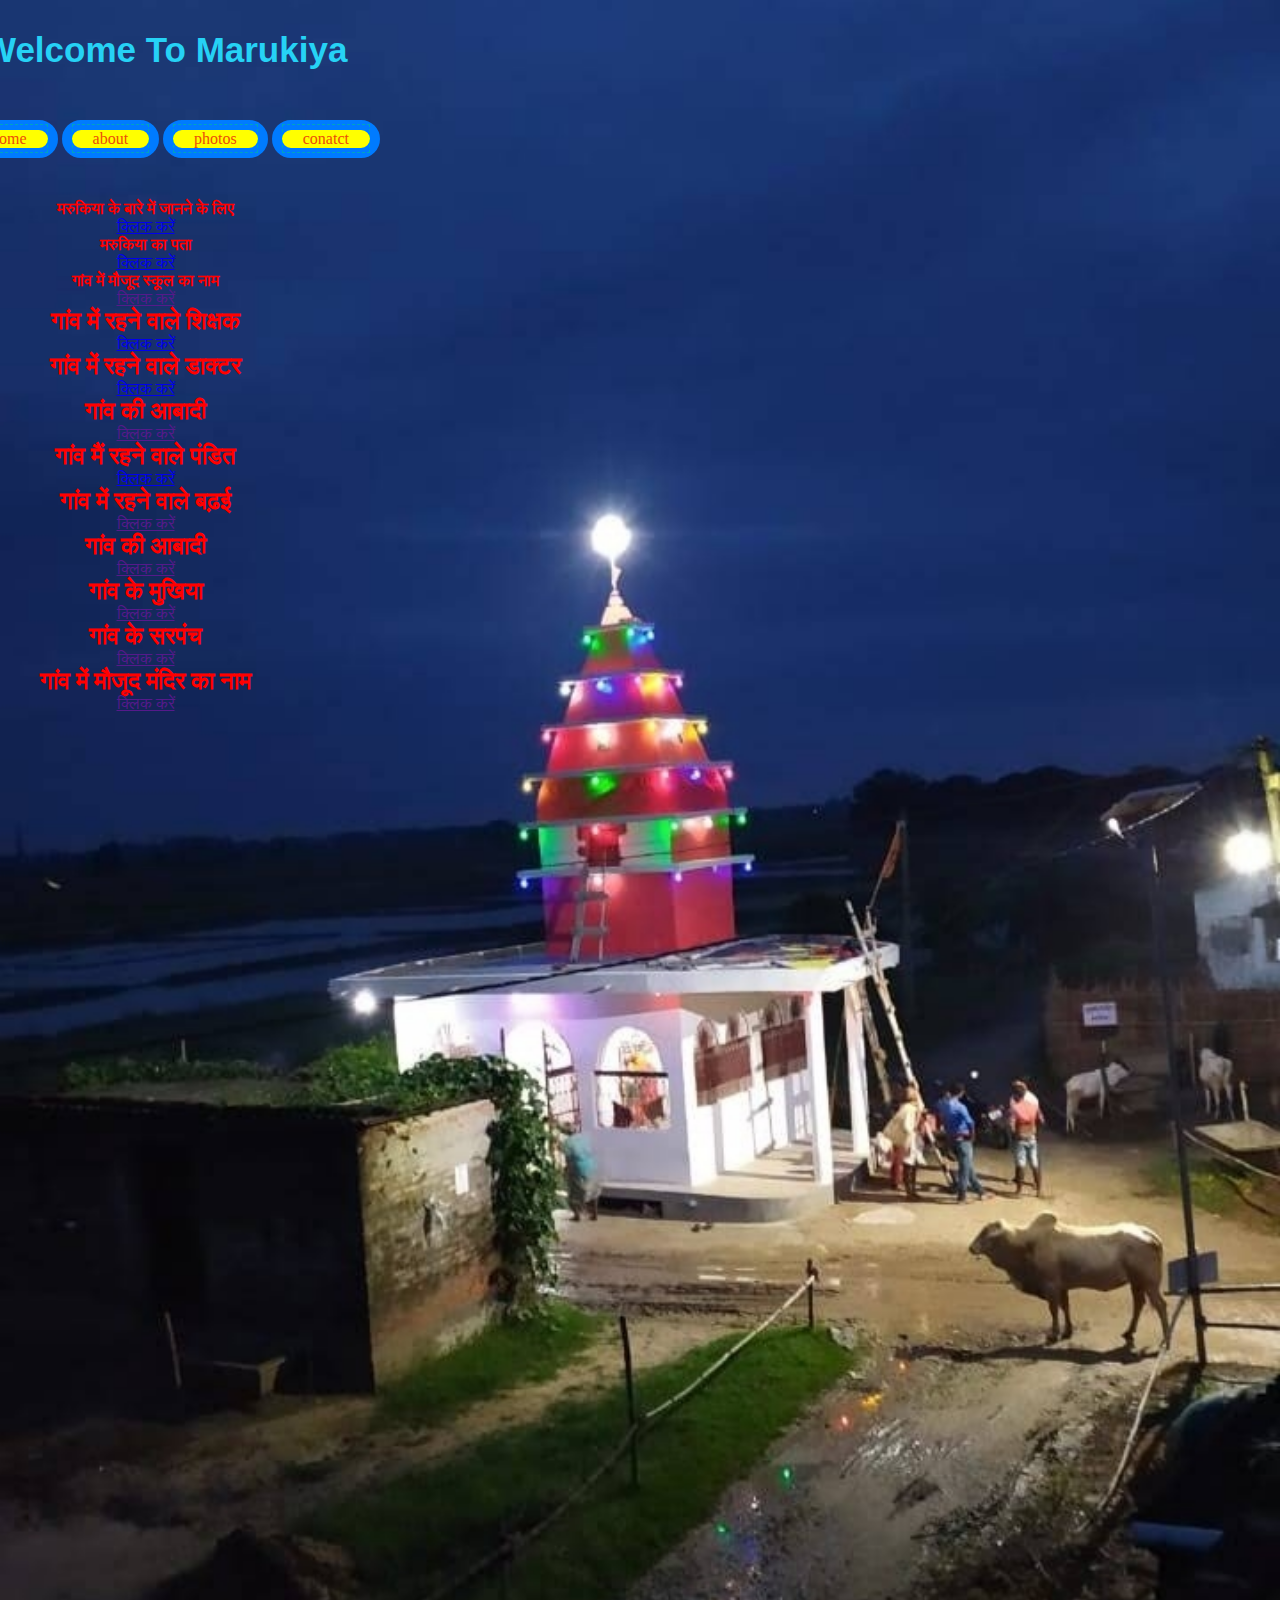
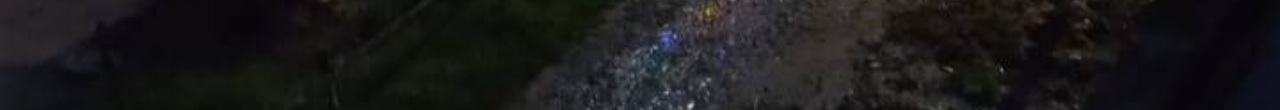
<file: index.html>
<!DOCTYPE html>
<html lang="en">
<head>
    <meta charset="UTF-8">
    <meta http-equiv="X-UA-Compatible" content="IE=edge">
    <meta name="viewport" content="width=device-width, initial-scale=1.0">
    <title>Document</title>
    <link rel="stylesheet" href="style.css">
</head>
<body>
    <div class="main" >
        <div class="navbar">
            <div class="icon">
                <h1 class="logo">Welcome To Marukiya </h1>
            </div>
            <div class="menu">
                <ul>
                    <li><a href="e.html">home</a></li>
                    <li><a href="#">about</a></li>
                    <li><a href="#">photos</a></li>
                    <li><a href="#">conatct</a></li> 
                </ul>
            </div>
            <header>
                    <div class="ram">
                        <h4>मरुकिया के बारे में जानने के लिए </h4>
                        <a href="d.html" target="_blank" rel="noopener noreferrer">क्लिक करें </a> <br>
                        <h4>मरुकिया का पता</h4>
                        <a href="c.html" target="_blank" rel="noopener noreferrer">क्लिक करें </a> <br>
                        <h4>गांव में मौजूद स्कूल का नाम</h4>
                        <a href="" target="_blank" rel="noopener noreferrer">क्लिक करें </a> <br>
                        <h2>गांव में रहने वाले शिक्षक</h2>
                        <a href="b.html" target="_blank" rel="noopener noreferrer">क्लिक करें </a> <br>
                        <h2>गांव में रहने वाले डाक्टर</h2>
                        <a href="a.html" target="_blank" rel="noopener noreferrer">क्लिक करें </a> <br>
                        <h2>गांव की आबादी</h2>
                        <a href="" target="_blank" rel="noopener noreferrer">क्लिक करें </a> <br>
                        <h2>गांव मैं रहने वाले पंडित</h2>
                        <a href="f.html" target="_blank" rel="noopener noreferrer">क्लिक करें </a> <br>
                        <h2>गांव में रहने वाले बढ़ई</h2>
                        <a href="" target="_blank" rel="noopener noreferrer">क्लिक करें </a> <br>
                        <h2>गांव की आबादी</h2>
                        <a href="" target="_blank" rel="noopener noreferrer">क्लिक करें </a> <br>
                        <h2>गांव के मुखिया</h2>
                        <a href="" target="_blank" rel="noopener noreferrer">क्लिक करें </a> <br>
                        <h2>गांव के सरपंच</h2>
                        <a href="" target="_blank" rel="noopener noreferrer">क्लिक करें </a> <br>
                        <h2>गांव में मौजूद मंदिर का नाम</h2>
                        <a href="" target="_blank" rel="noopener noreferrer">क्लिक करें </a> <br>
                    </div>
            </header>
        </div>
    </div>
</body>
</html>
</file>
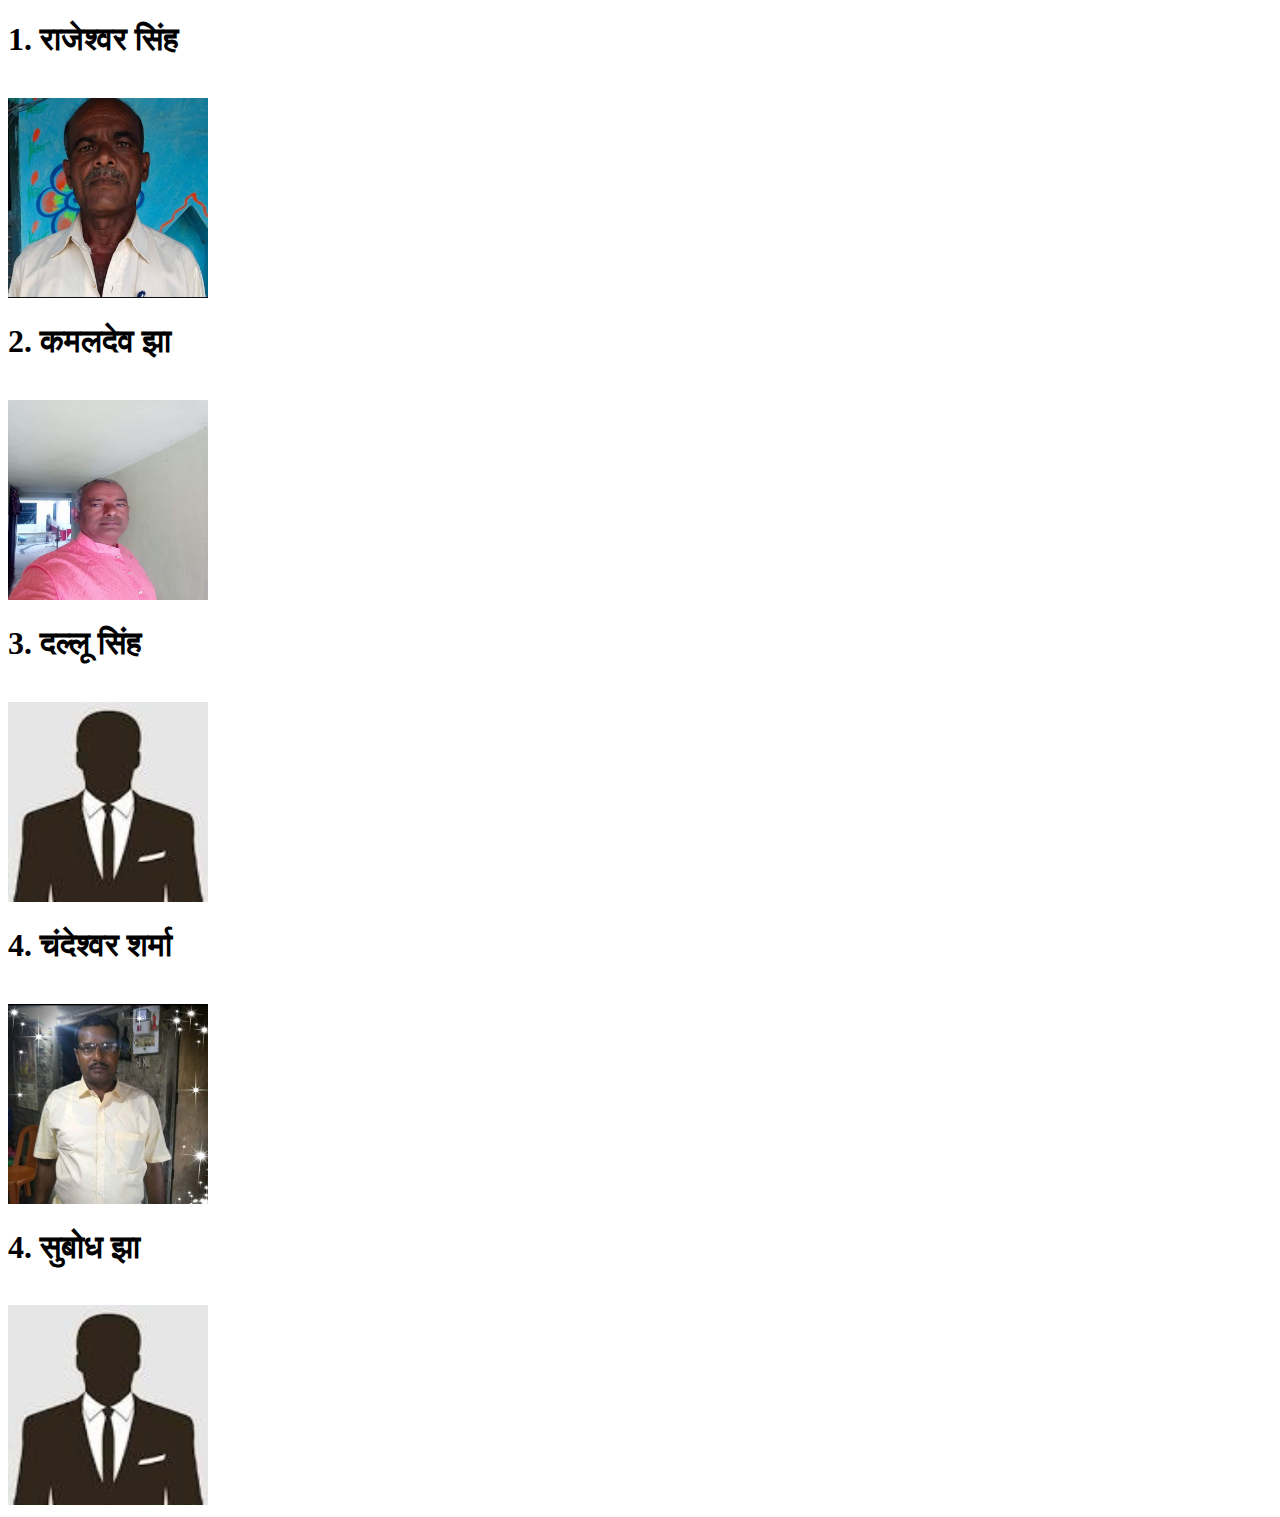
<file: a.html>
<!DOCTYPE html>
<html lang="en">
<head>
    <meta charset="UTF-8">
    <meta http-equiv="X-UA-Compatible" content="IE=edge">
    <meta name="viewport" content="width=device-width, initial-scale=1.0">
    <title>Document</title>
</head>
<body>
    <h1>1. राजेश्वर सिंह</h1> <br>
    <img src="img\rajeshwar.jpg" alt="" height="200"; width="200">
    <h1>2. कमलदेव झा</h1> <br>
    <img src="img\kamaldev jha.jpg" alt=""height="200"; width="200">
    <h1>3. दल्लू सिंह</h1> <br>
    <img src="img\unknown.jpg" alt="what"height="200"; width="200px"> <br>
    <h1>4. चंदेश्वर शर्मा</h1> <br>
    <img src="img\chandeshar sh.jpg" alt=""height="200"; width="200">
    <h1>4. सुबोध झा</h1> <br>
    <img src="img\unknown.jpg" alt="what"height="200"; width="200"> <br>
</body>
</html>
</file>
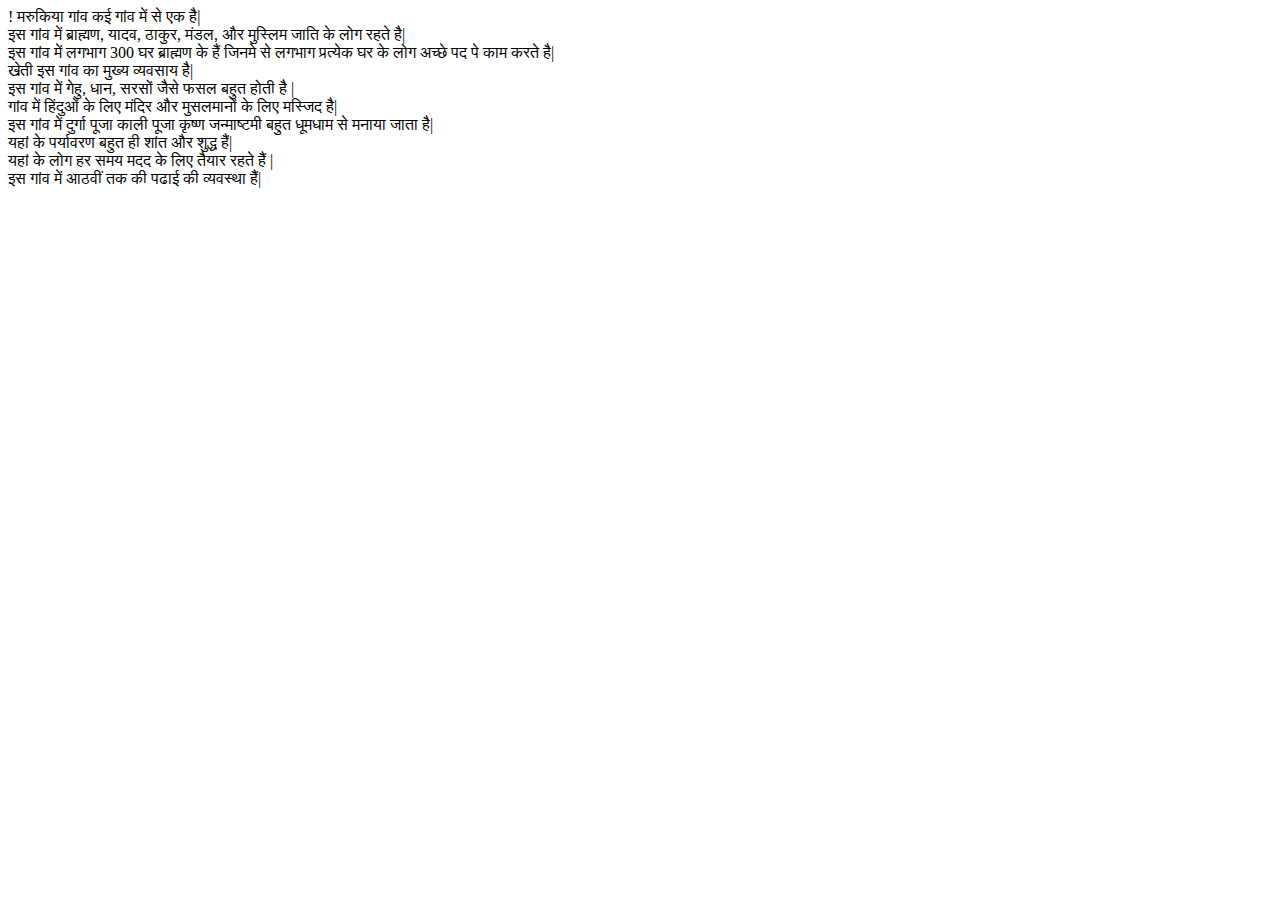
<file: about.html>
!<!DOCTYPE html>
<html lang="en">
<head>
    <meta charset="UTF-8">
    <meta http-equiv="X-UA-Compatible" content="IE=edge">
    <meta name="viewport" content="width=device-width, initial-scale=1.0">
    <title>data page</title>
</head>
<body>

    मरुकिया गांव कई गांव में से एक है|<br>
इस गांव में ब्राह्मण, यादव, ठाकुर, मंडल, और मुस्लिम जाति के लोग रहते है|<br>
 इस गांव में लगभाग 300 घर ब्राह्मण के हैं जिनमे से लगभाग प्रत्येक घर के लोग अच्छे पद पे काम करते है|<br>
 खेती इस गांव का मुख्य व्‍यवसाय है|<br>

इस गांव में गेहु, धान, सरसों जैसे फसल बहुत होती है |<br>
गांव में हिंदुओं के लिए मंदिर और मुसलमानों के लिए मस्जिद है|<br>
इस गांव में दुर्गा पूजा काली पूजा कृष्ण जन्माष्टमी बहुत धूमधाम से मनाया जाता है|<br>
 यहां के पर्यावरण  बहुत ही शांत और शुद्ध हैं|<br>
 यहां के लोग हर समय मदद के लिए तैयार  रहते हैं |<br>
इस गांव में आठवीं तक की पढाई की व्यवस्था हैं|<br>
    
</body>
</html>
</file>
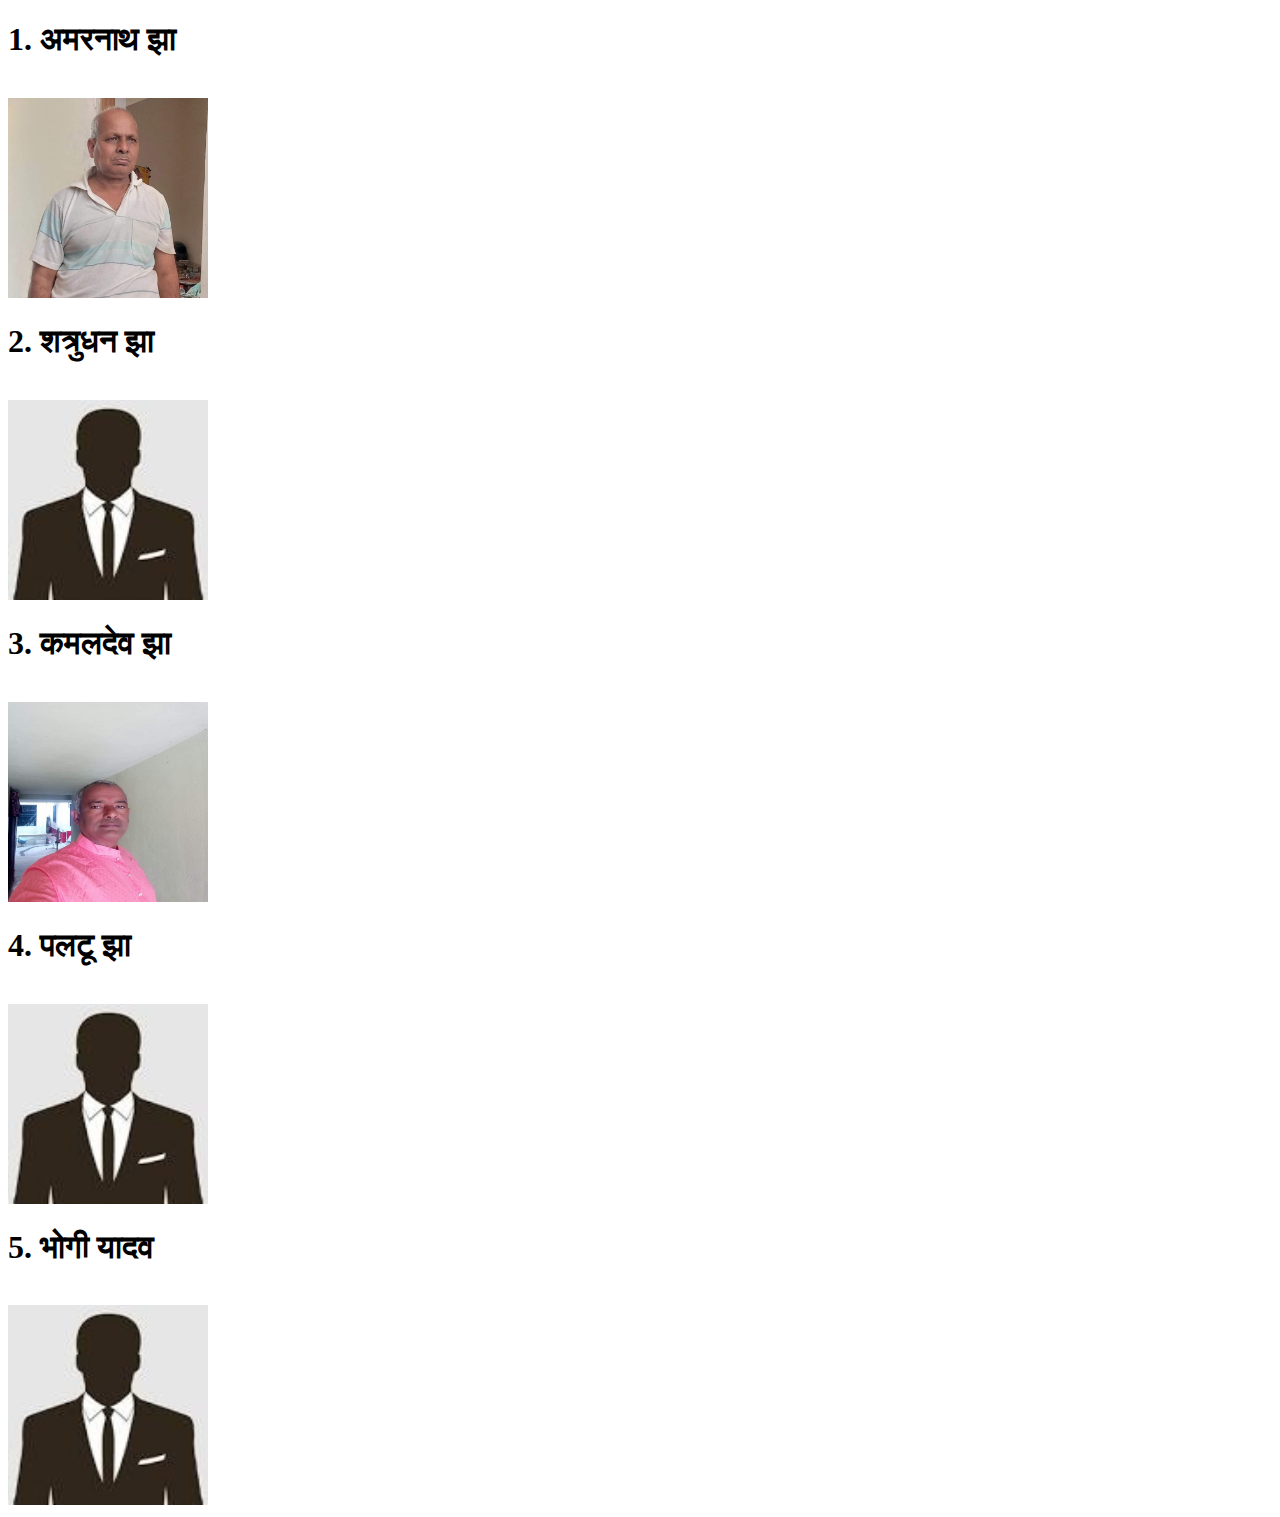
<file: b.html>
<!DOCTYPE html>
<html lang="en">
<head>
    <meta charset="UTF-8">
    <meta http-equiv="X-UA-Compatible" content="IE=edge">
    <meta name="viewport" content="width=device-width, initial-scale=1.0">
    <title>Document</title>
</head>
<body>
   <h1> 1. अमरनाथ झा </h1> <br>
    <img src="img\amarnath jha.jpg" alt="" height="200"; width="200"> <br>
<h1> 2. शत्रुधन झा</h1><br>
<img src="img\unknown.jpg" alt="" height="200"; width="200"> <br>
<h1>3. कमलदेव झा</h1><br>
<img src="img\kamaldev jha.jpg" alt="what"height="200"; width="200"> <br>
<h1>4. पलटू झा</h1> <br>
<img src="img\unknown.jpg" alt="what"height="200"; width="200"> <br>
<h1>5. भोगी यादव</h1><br>
<img src="img\unknown.jpg" alt="what"height="200"; width="200"> <br>
</body>
</html>
</file>
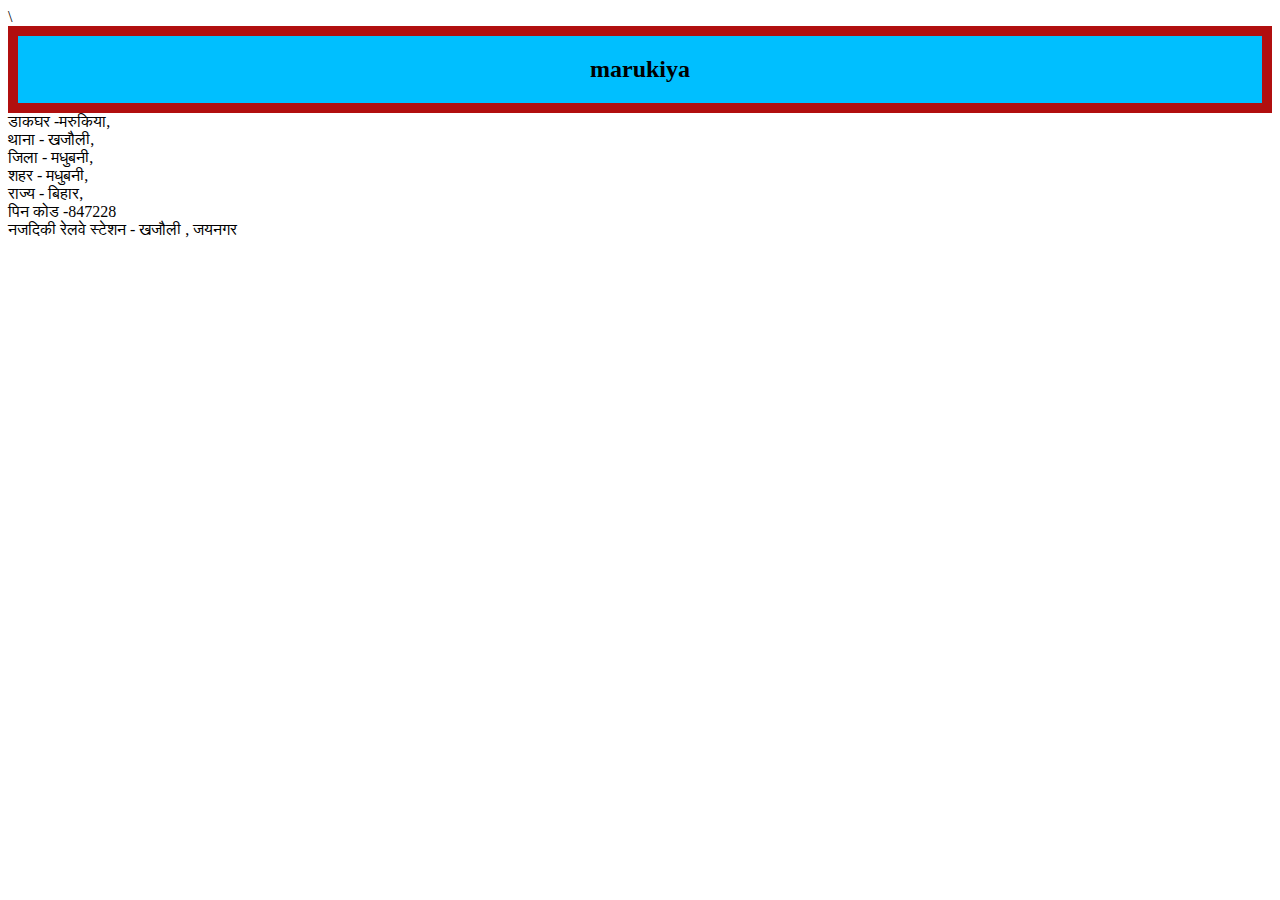
<file: c.html>
<!DOCTYPE html>
<html lang="en">
<head>
    <meta charset="UTF-8">
    <meta http-equiv="X-UA-Compatible" content="IE=edge">
    <meta name="viewport" content="width=device-width, initial-scale=1.0">
    <title>Document</title>
    <style>
    .d{border:dashed 1px rgba(0, 255, 55, 0.307);
        background-color: rgb(0, 191, 255);
       text-align: center;
       border-width: 10px;
        border-color: rgb(177, 15, 15);
        border-style: solid;
    }
</style>
</head>
<body>
    \ <header>
        <section class="navsection">
            <div class="d">
                <h2>marukiya</h2>
        </section>
    </header>
    डाकघर -मरुकिया,<br>
    थाना - खजौली,<br>
    जिला - मधुबनी,<br>
    शहर - मधुबनी,<br>
    राज्य - बिहार,<br>
    पिन कोड -847228 <br>
    नजदिकी रेलवे स्टेशन - खजौली , जयनगर <br>
</body>
</html>
</file>
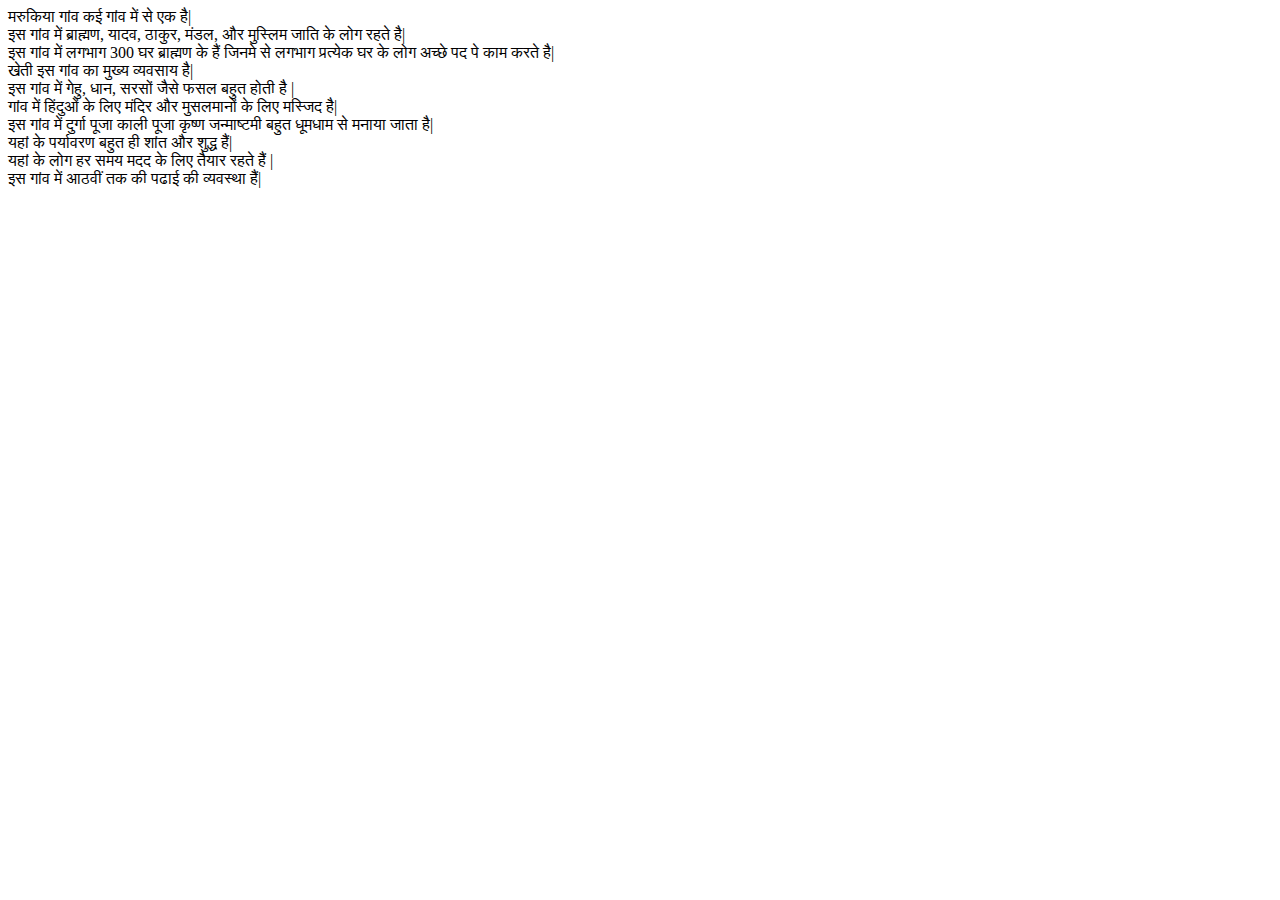
<file: d.html>
<!DOCTYPE html>
<html lang="en">
<head>
    <meta charset="UTF-8">
    <meta http-equiv="X-UA-Compatible" content="IE=edge">
    <meta name="viewport" content="width=device-width, initial-scale=1.0">
    <title>data page</title>
</head>
<body>

    मरुकिया गांव कई गांव में से एक है|<br>
इस गांव में ब्राह्मण, यादव, ठाकुर, मंडल, और मुस्लिम जाति के लोग रहते है|<br>
 इस गांव में लगभाग 300 घर ब्राह्मण के हैं जिनमे से लगभाग प्रत्येक घर के लोग अच्छे पद पे काम करते है|<br>
 खेती इस गांव का मुख्य व्‍यवसाय है|<br>

इस गांव में गेहु, धान, सरसों जैसे फसल बहुत होती है |<br>
गांव में हिंदुओं के लिए मंदिर और मुसलमानों के लिए मस्जिद है|<br>
इस गांव में दुर्गा पूजा काली पूजा कृष्ण जन्माष्टमी बहुत धूमधाम से मनाया जाता है|<br>
 यहां के पर्यावरण  बहुत ही शांत और शुद्ध हैं|<br>
 यहां के लोग हर समय मदद के लिए तैयार  रहते हैं |<br>
इस गांव में आठवीं तक की पढाई की व्यवस्था हैं|<br>
    
</body>
</html>
</file>
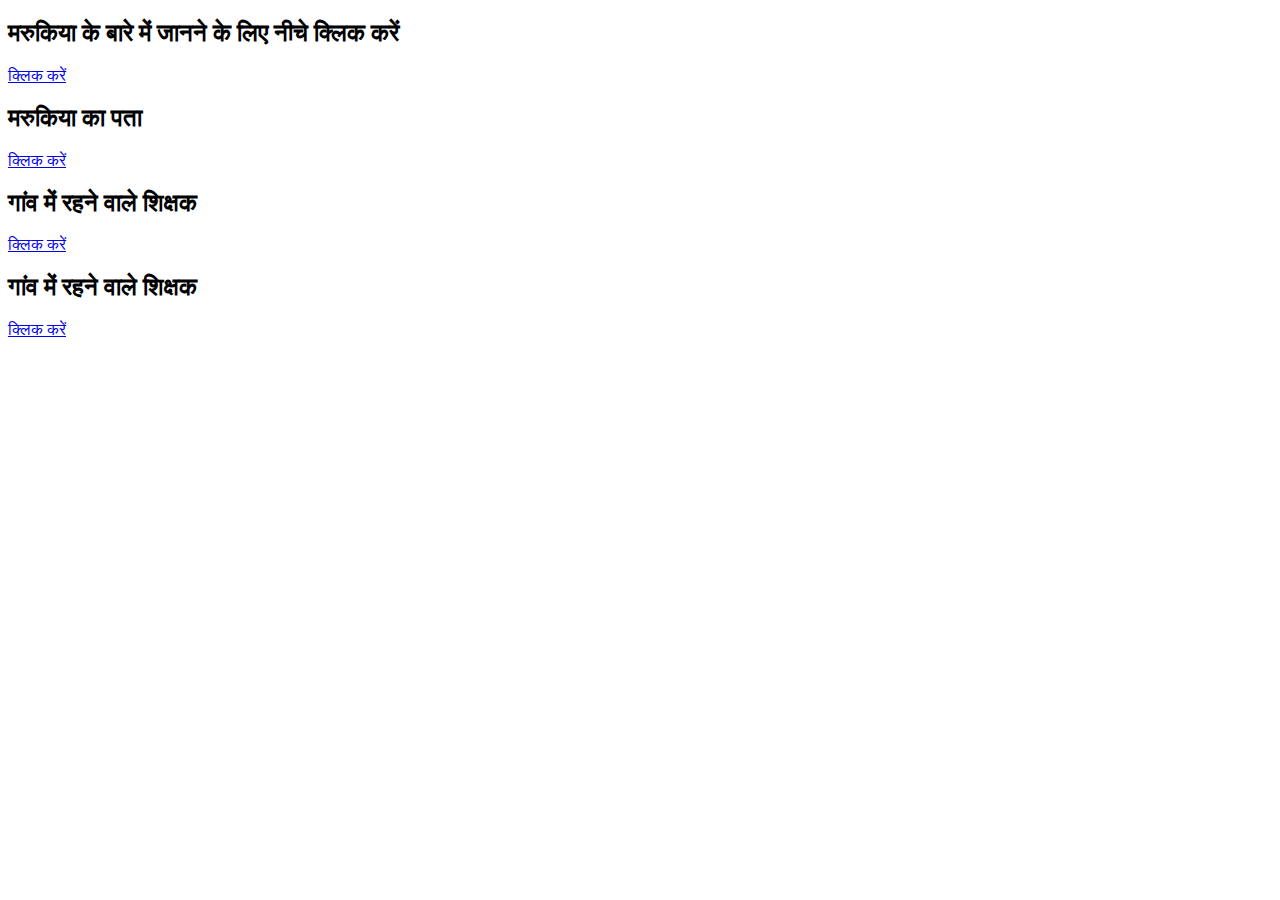
<file: e.html>
<!DOCTYPE html>
<html lang="en">
<head>
    <meta charset="UTF-8">
    <meta http-equiv="X-UA-Compatible" content="IE=edge">
    <meta name="viewport" content="width=device-width, initial-scale=1.0">
    <title>Document</title>
</head>
<body>
    <header>
                
        <div class="ram">
            <h2>मरुकिया के बारे में जानने के लिए नीचे क्लिक करें</h2>
            <a href="d.html" target="_blank" rel="noopener noreferrer">क्लिक करें </a> <br>
            <h2>मरुकिया का पता</h2>
            <a href="c.html" target="_blank" rel="noopener noreferrer">क्लिक करें </a> <br>
            <h2>गांव में रहने वाले शिक्षक</h2>
            <a href="b.html" target="_blank" rel="noopener noreferrer">क्लिक करें </a> <br>
            <h2>गांव में रहने वाले शिक्षक</h2>
            <a href="a.html" target="_blank" rel="noopener noreferrer">क्लिक करें </a>


    
</header>
</body>
</html>
</file>
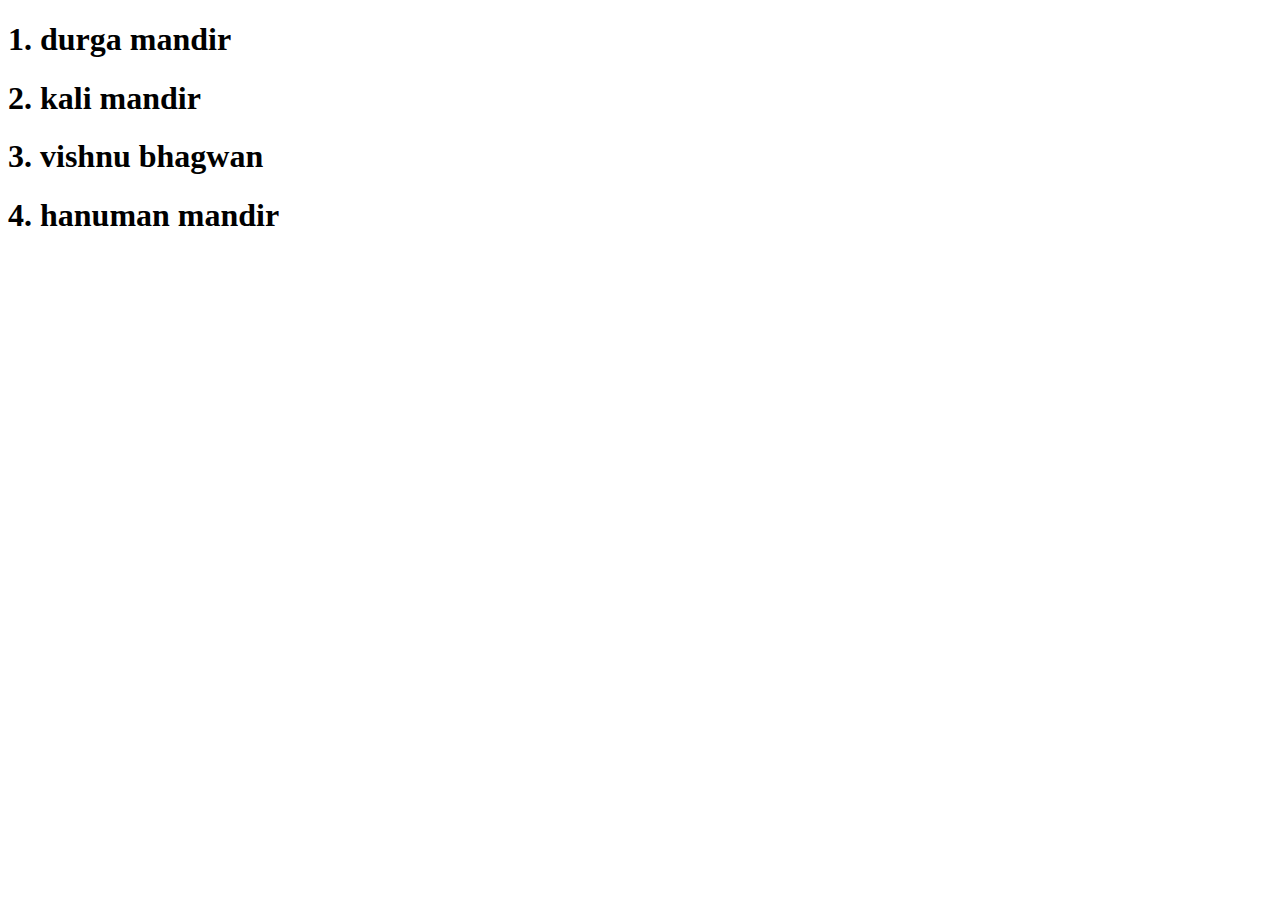
<file: f.html>
<!DOCTYPE html>
<html lang="en">
<head>
    <meta charset="UTF-8">
    <meta http-equiv="X-UA-Compatible" content="IE=edge">
    <meta name="viewport" content="width=device-width, initial-scale=1.0">
    <title>Document</title>
</head>
<body>
    <h1>1. durga mandir </h1>
    <h1>2. kali mandir</h1>
    <h1>3. vishnu bhagwan </h1>
    <h1>4. hanuman mandir</h1>

</body>
</html>
</file>
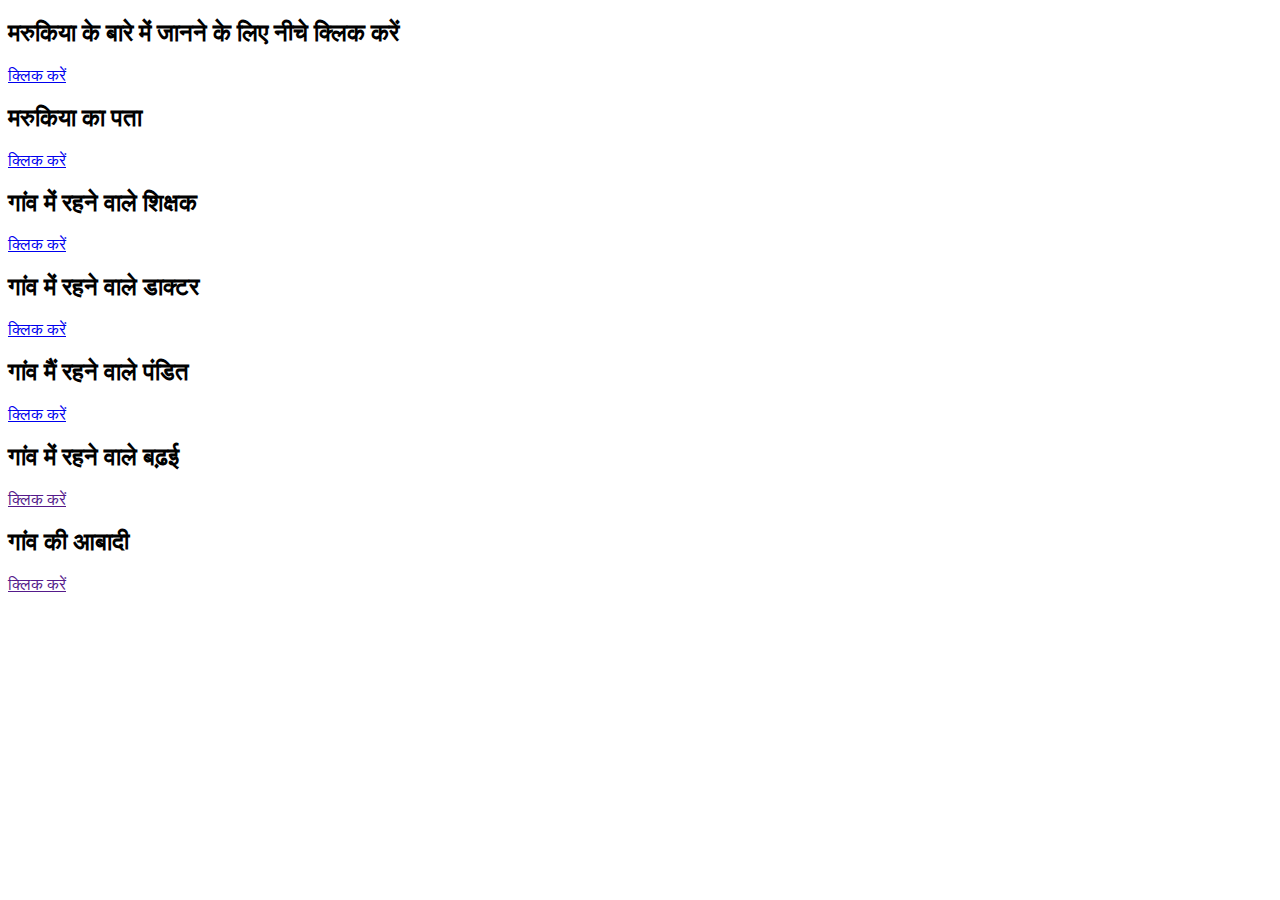
<file: g.html>
<!DOCTYPE html>
<html lang="en">
<head>
    <meta charset="UTF-8">
    <meta http-equiv="X-UA-Compatible" content="IE=edge">
    <meta name="viewport" content="width=device-width, initial-scale=1.0">
    <title>Document</title>
</head>
<body>
    <div class="ram">
        <h2>मरुकिया के बारे में जानने के लिए नीचे क्लिक करें</h2>
        <a href="d.html" target="_blank" rel="noopener noreferrer">क्लिक करें </a> <br>
        <h2>मरुकिया का पता</h2>
        <a href="c.html" target="_blank" rel="noopener noreferrer">क्लिक करें </a> <br>
        <h2>गांव में रहने वाले शिक्षक</h2>
        <a href="b.html" target="_blank" rel="noopener noreferrer">क्लिक करें </a> <br>
        <h2>गांव में रहने वाले डाक्टर</h2>
        <a href="a.html" target="_blank" rel="noopener noreferrer">क्लिक करें </a> <br>
        <h2>गांव मैं रहने वाले पंडित</h2>
        <a href="f.html" target="_blank" rel="noopener noreferrer">क्लिक करें </a> <br>
        <h2>गांव में रहने वाले बढ़ई</h2>
        <a href="" target="_blank" rel="noopener noreferrer">क्लिक करें </a> <br>
        <h2>गांव की आबादी</h2>
        <a href="" target="_blank" rel="noopener noreferrer">क्लिक करें </a> <br>
        

</body>
</html>
</file>
<file: style.css>
*{
    margin:0;
    padding:0;
}
.main{
    width: 100%;
    background-image: url('../img/1655620477425.jpg');
    background-position: center;
    background-size: cover;
    height: 190vh;
}
.navbar{
    width: 1200px;
    height: 75px;
    margin: auto;
}
.icon{
    width:800px;
  float: left;
    height: 70px;
    margin-left: -357px;
}
.logo{
    color: rgb(38, 210, 245);
    font-size: 35px;
    font-family: Arial;
    padding-left: 300px;
    float:left;
    padding-top:30px ;
    
   
}
.menu{
    width: 480px;
    float: right;
    height: 70px;
    margin-right: 800px;
    margin-top: 0px;
    
    


}
ul{
    float: left;
    list-style-type: none;
    margin-top: 50px;
    
    
    
    
    
}
ul li {
    list-style: none;
    display:inline-block;
    border:dashed 1px rgba(0, 255, 55, 0.307);
    background-color: yellow;
    margin-right: 50;
    text-align: center;
    border-width: 10px;
    border-color: rgb(0, 123, 255);
    border-style: solid;
    border-radius: 30px;
  
}
ul li a{
    text-decoration: none;
    color: rgb(236, 76, 8);
    padding: 5px 20px;
    border:1px solid #fff;
border:dashed 1px rgba(0, 255, 55, 0.307);
              
    

}
ul li a:hover{
    background-color: #fff;
    color: #000;
    
}
ul li .active a{
    background-color: #fff;
    color: #000;
}
.main{
    max-width: 1200;
    margin: auto;
}
.ram{
   text-align: center;
   position: absolute;
  color: red;
   margin-top: 200px;
   margin-left: 0px;
  
}
.dam{
text-align: center;
position: absolute;
color: rgb(132, 25, 232);
margin-top: 400px;
margin-left: 600px;

}
</file>
